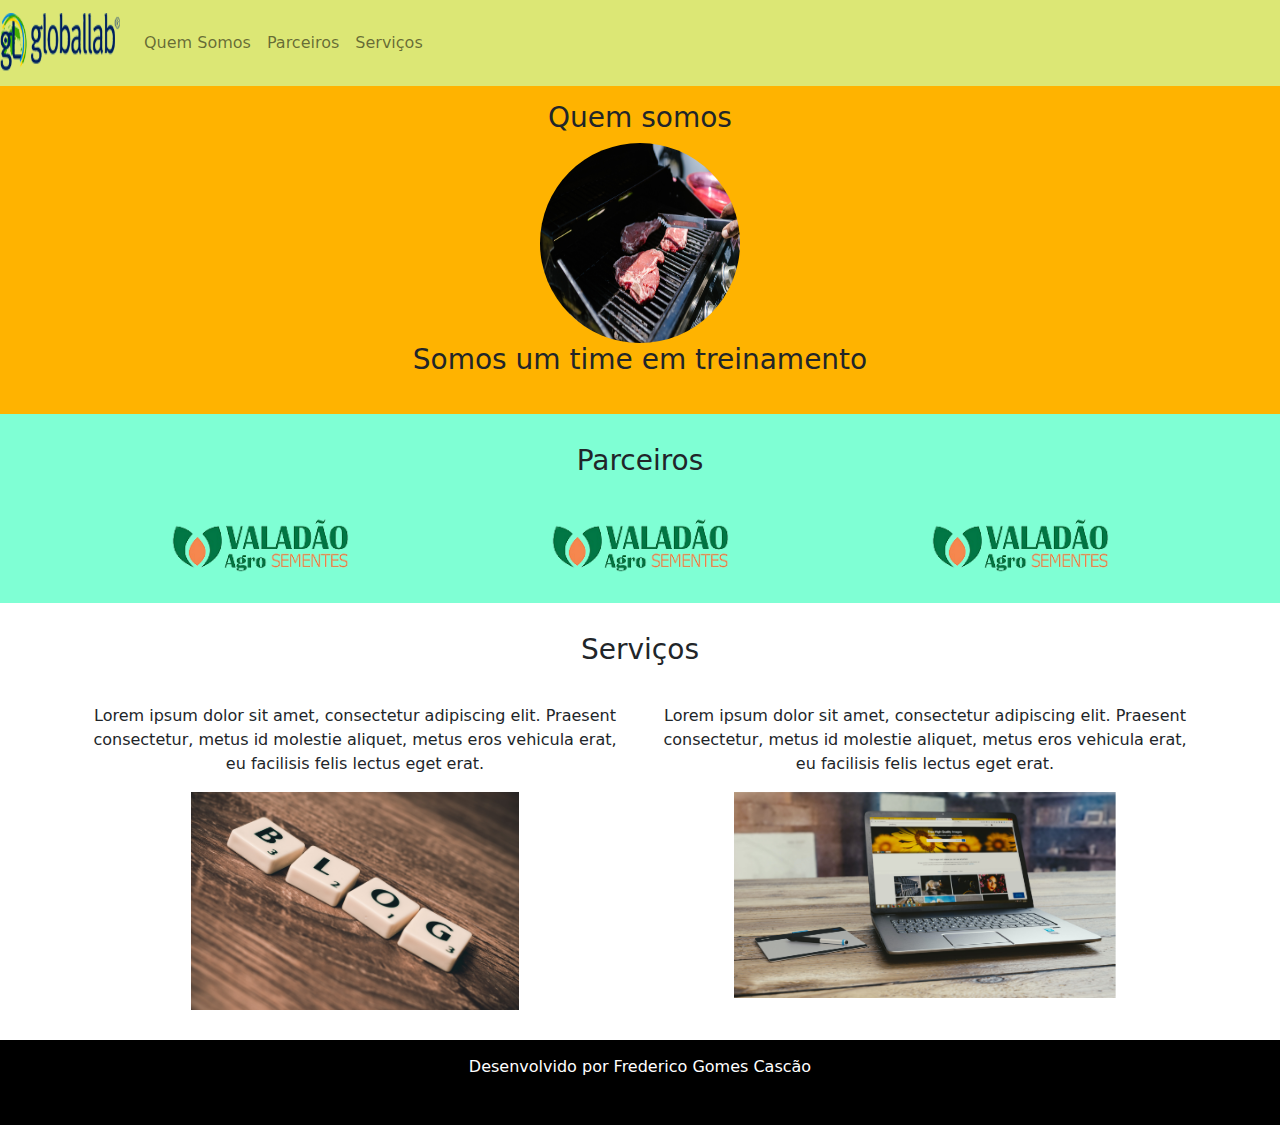
<file: dio-boostrap/index.html>
<!DOCTYPE html>
<html lang="pt-br">
    <head>
        <title>Minha Página</title>
        <meta charset="utf-8">
        <link rel="stylesheet" type="text/css" href="bootstrap/css/bootstrap.min.css">
        <link rel="stylesheet" type="text/css" href="css/style.css">
    </head>
    <body>
        <nav class="navbar navbar-expand-lg navbar-light" bg-light>
            <a class="navbar-brand" href="#">
                <img src="img/logo.png" width="120" height="60">
            </a>
            <div class="collapse navbar-collapse">
             <ul class="navbar-nav">
                  <li class="nav-item">
                    <a class="nav-link" href="#quemsomos">Quem Somos</a>
                  </li>
                  <li class="nav-item">
                    <a class="nav-link" href="#parceiros">Parceiros</a>
                  </li>
                  <li class="nav-item">
                    <a class="nav-link" href="#servicos">Serviços</a>
                  </li>
                </ul>
            </div>
        </nav>

        <section id="quemsomos">
            <div class="conteiner-fluid quem-somos text-center margin">
                <h3>Quem somos</h3>
                <img src="img/img3.jpg" class="rounded-circle" width="200" height="200">
                <h3>Somos um time em treinamento</h3>
            </div>
        </section>

        <section id="parceiros">
            <div class="conteiner-fluid text-center margin parceiros">
                <h3 class="margin">Parceiros</h3>
                <div class="container">
                    <div class="row">
                        <div class="col-lg-4">
                            <img src="img/logo_fundo.png" width="50%">
                        </div>
                        <div class="col-lg-4">
                            <img src="img/logo_fundo.png" width="50%">
                        </div>
                        <div class="col-lg-4">
                            <img src="img/logo_fundo.png" width="50%">
                        </div>
                    </div>
                </div>
            </div>
        </section>

        <section id="servicos">
            <div class="container-fluid text-center margin servicos" >
                <h3 class="margin">Serviços</h3>
                <div class="container">
                    <div class="row">
                        <div class="col-lg-6">
                            <p>Lorem ipsum dolor sit amet, consectetur adipiscing elit. Praesent consectetur, metus id molestie aliquet, metus eros vehicula erat, eu facilisis felis lectus eget erat.</p>
                            <img src="img/img2.jpg" width="60%">
                        </div>
                        <div class="col-lg-6">
                            <p>Lorem ipsum dolor sit amet, consectetur adipiscing elit. Praesent consectetur, metus id molestie aliquet, metus eros vehicula erat, eu facilisis felis lectus eget erat.</p>
                            <img src="img/img1.jpg" width="70%">
                        </div>
                    </div>
                </div>
            </div>
        </section>
         
        <footer class="container-fluid text-center bg-footer margin">
            <p>Desenvolvido por Frederico Gomes Cascão</p>
        </footer>

    </body>
</html>
</file>
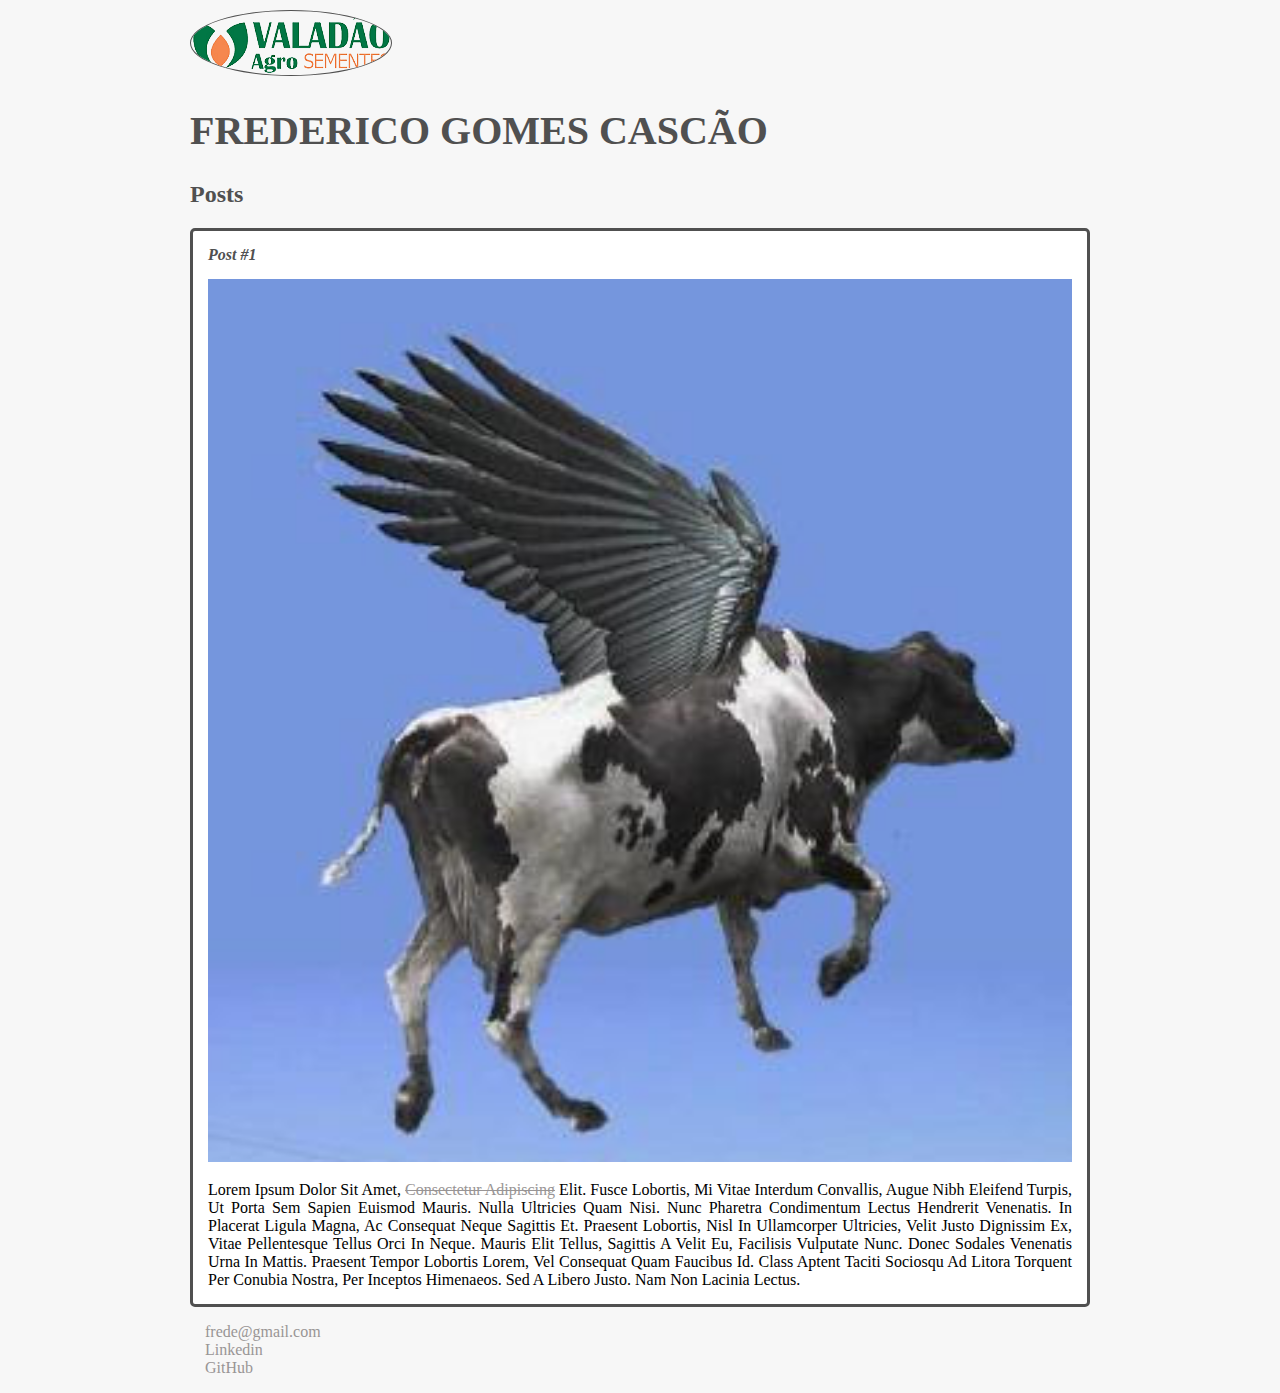
<file: dio-html/index.html>
<!DOCTYPE html>
<html>
    <head>
        <meta charset="utf-8">
        <title>Frederico Gomes</title>
        <link rel="stylesheet" href="style.css">
    </head>
    <body>
        <header>
            <img src="logo_fundo.png" alt="Imagem do Rato" class="photo">
            <h1 id="title">Frederico Gomes Cascão</h1>
        </header>
        <section>
            <header>
                <h2 class="subtitle">Posts</h2>
            </header>
            <article class="post">
                <header>
                    <h3 class="post_title">Post #1</h3>
                    <img src="imagem1.jpg" alt="Imagem corpo" class="post_image">
                </header>
                <p class="post_content">
                    Lorem ipsum dolor sit amet, <a href="https://www.linkedin.com/in/frederico-gomes-casc%C3%A3o-949829a2/" target="_blank">consectetur adipiscing</a> elit. Fusce lobortis, mi vitae interdum convallis, augue nibh eleifend turpis, ut porta sem sapien euismod mauris. Nulla ultricies quam nisi. Nunc pharetra condimentum lectus hendrerit venenatis. In placerat ligula magna, ac consequat neque sagittis et. Praesent lobortis, nisl in ullamcorper ultricies, velit justo dignissim ex, vitae pellentesque tellus orci in neque. Mauris elit tellus, sagittis a velit eu, facilisis vulputate nunc. Donec sodales venenatis urna in mattis. Praesent tempor lobortis lorem, vel consequat quam faucibus id. Class aptent taciti sociosqu ad litora torquent per conubia nostra, per inceptos himenaeos. Sed a libero justo. Nam non lacinia lectus.
                </p>
            </article>
        </section>
        <footer>
            <ul class="contacts_list">
                <li>
                    <a href="mailto:frede@gmail.com"> frede@gmail.com</a>
                </li>
                <li>
                    <a href="https://www.linkedin.com/in/frederico-gomes-casc%C3%A3o-949829a2/" target="_blank"> Linkedin</a>
                </li>
                <li>
                    <a href="https://github.com/fredericocascao" target="_blank">GitHub</a>
                </li>          
             </ul>
        </footer>
    </body>
</html>
</file>
<file: dio-boostrap/css/style.css>
body{
    font: 20px, Arial, sans-serif;
}

.navbar{
    background-color: #DCE775;
}

.quem-somos{
    background-color: #FFB300;
}

.margin{
    padding-top: 15px;
    padding-bottom: 30px;
}

.parceiros{
    background-color: aquamarine;
}

.bg-footer{
    background-color: black;
    color: white;
}
</file>
<file: dio-html/style.css>
body{
    background: #f7f7f7;
    font-family: Verdana;
    max-width: 900px;
    margin: auto;
}

#title, .subtitle, .post_title{
    color: #505050;
}

#title{
    font-size: 40px;
    text-transform: uppercase;
}

a{
    text-decoration: line-through;
    color: #999595;
    font
}

.post_title{
    font-size: 16px;
    font-style: italic;
    margin: 0;
    margin-bottom: 15px;
}

.post{
    background: #fff;
    padding: 15px;
    border: 3px solid #505050;
    margin: 0px;
    margin-bottom: 15px;
    border-radius: 5px;
}

.post_content{
    margin: 0;
    margin-bottom: 15;
    text-transform: capitalize;
    text-align: justify;
}

.post_image{
    margin-bottom: 15px;
    width: 100%;
}

.photo{
    border-radius: 50%;
    border: 1px solid #505050;
    margin-top: 10px;
}

.contacts_list{
    list-style-type: none;
    padding-left: 15px;
}

.contacts_list li a{
    text-decoration: none;
}
</file>
